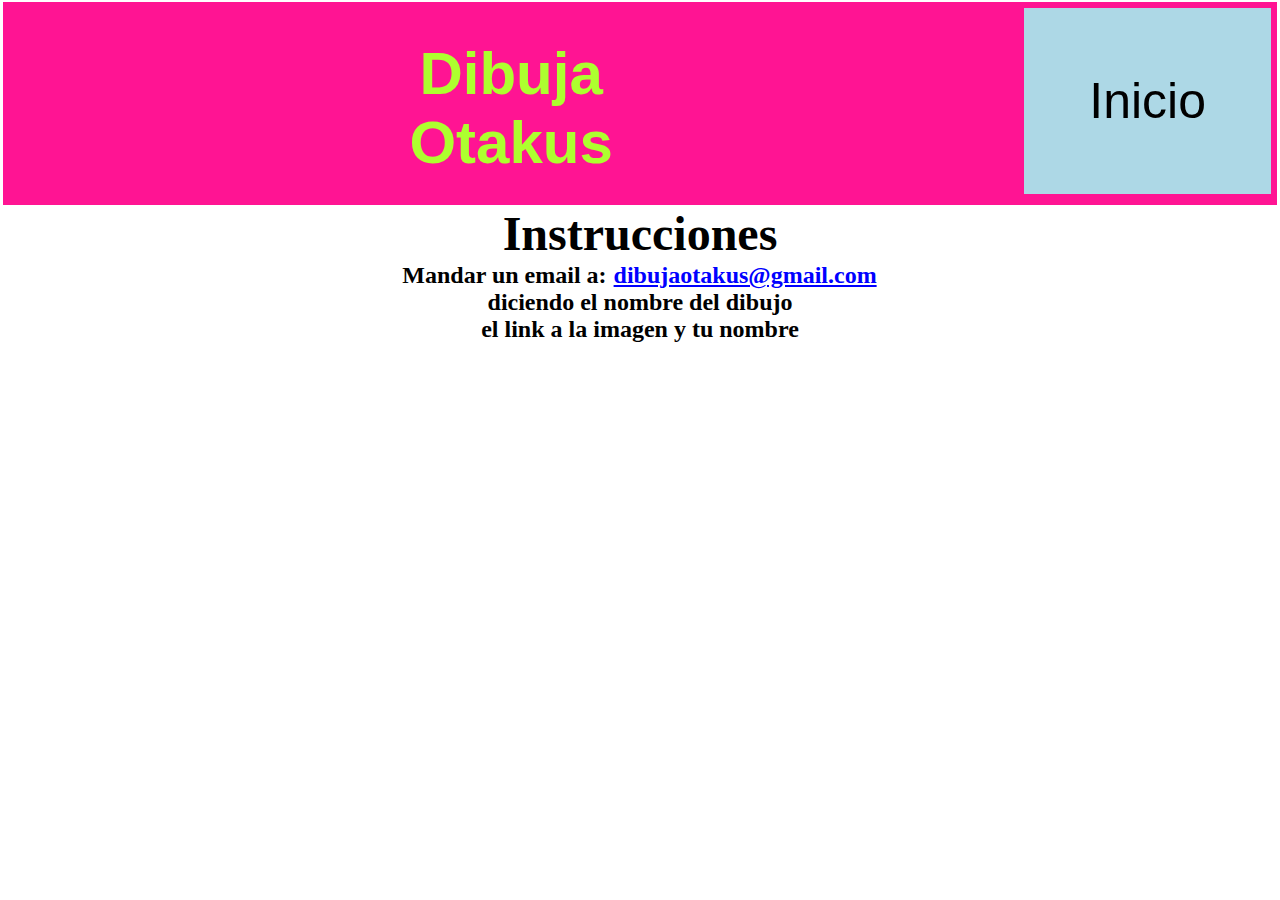
<file: index.html>
<!DOCTYPE html>
<html>
    <head>
        <title>Dibuja Otakus</title>
        <meta property="description" name="description" content="Sube tu dibujo a Dibuja Otakus para que otros puedan ver tu dibujo y descargarlo">
        <link rel="icon" href="logo.ico">
        <meta http-equiv=”Content-Language” content=”es”/>
        <style>
            * {
                margin: 1px;
                padding: 0px;
            
            }
            h4 {
                text-align: center;
                font-size: 300%;
            }

            h3 {
                text-align: center;
                font-size: 150%;
            }

            .gmail {
                font-size: 100%;
                color: blue;
                
            }
            
            .title {
                background-color: deeppink;
                min-width: 50%;
                min-height: 203px;
                align-items: center;

}
            header nav {
                margin: 2px;
                align-items: right;
            }

            nav {
                float: right;
            }   

            nav ul {
                float: right;
                overflow: hidden;
            }
            nav ul li {
                list-style: none;
                font-family: arial;
                font-size: 50px;
            }

            li {
                background-color: lightblue;
                text-align: center;
                font-family: bold;
                margin: 3px;
            }
            nav ul li a {
                display: block;
                padding: 64px;
                text-decoration: none;
            }

            a {
                color: black;
                font-size: 50px;
            }

            nav ul li:hover {
                background-color: lightskyblue; 
            }
            h1 {
                color: greenyellow;
                text-align: center;
                font-family: arial;
                font-size: 60px;
                margin-bottom: 100px;
            }
        </style>
    </head>
    <body>
        <header>
            <nav>
                <ul class="menu">
                    <li><a href="https://dibujaotakus.github.io">Inicio</a></li>
                </ul>
            </nav>
        </header>
        <div class="title"><br><br><h1>Dibuja<br> Otakus</h1></div>
        <h4>Instrucciones</h2>
        <h3>Mandar un email a: <a class="gmail" href="https://mail.google.com/mail/u/0/#inbox?compose=CllgCJZczqvWcJDWNVwNjfgtrSjMPBcRVzNNMvNTPwkcwmffxFvpxgCtSgHQgbzJCjcrBsrHbjq">dibujaotakus@gmail.com</a><br>diciendo el nombre del dibujo <br>el link a la imagen y tu nombre</h3>
    </body>
</html>
</file>
